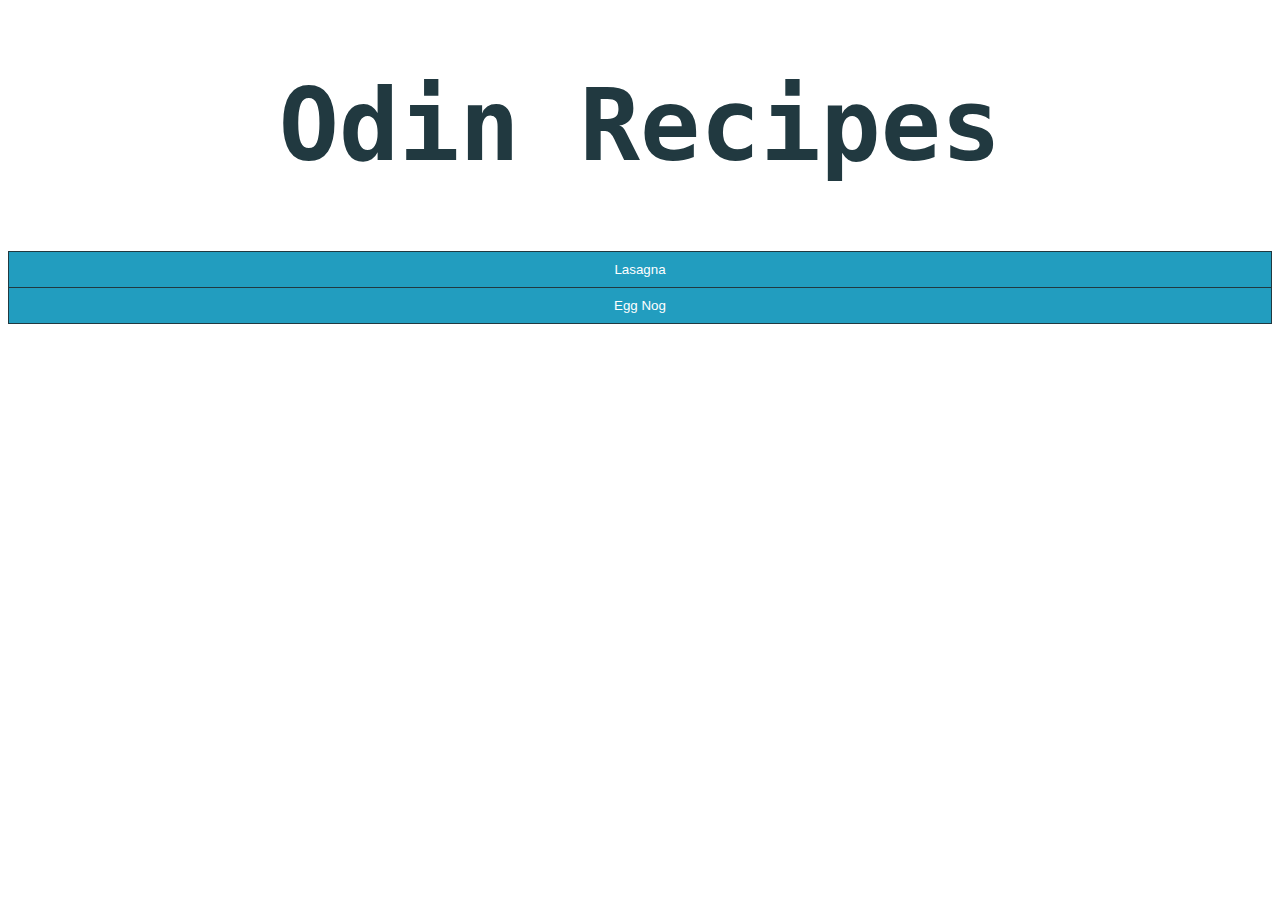
<file: index.html>
<!DOCTYPE html>
<html lang="en">
<head>
    <meta charset="UTF-8">
    <meta http-equiv="X-UA-Compatible" content="IE=edge">
    <meta name="viewport" content="width=device-width, initial-scale=1.0">
    <title>Odin_Recipes</title>
    <link rel="stylesheet" href="style.css">
</head>
<body>
    <h1>Odin Recipes</h1>
<div class="btn-group">
<button onclick="document.location='recipes/lasagna.html'">Lasagna</button>
<button onclick="document.location='recipes/eggnog.html'">Egg Nog</button>
</div>
</body>
</html>
</file>
<file: style.css>
h1 {
    color: #213940;
    font-size: 100px;
    font-family: monospace;
    text-align: center;
}
.recipeimage {
    display: block;
    margin-left: auto;
    margin-right: auto;
    width: 50%;
    position: relative;
    z-index: -1;
}
h2 {
    color:#229dbf;
    font-size: 50px;
    font-family: monospace; 
    text-align: center;
}
h3 {
    color:#4e717a;
    font-size: 35px;
}
li {
    color:#0d1314
}

.btn-group button {
    background-color: #229dbf; /* Green background */
    border: 1px solid #213940; /* Green border */
    color: white; /* White text */
    padding: 10px 24px; /* Some padding */
    cursor: pointer; /* Pointer/hand icon */
    width: 100%; /* Set a width if needed */
    display: block; /* Make the buttons appear below each other */
  }
  
  .btn-group button:not(:last-child) {
    border-bottom: none; /* Prevent double borders */
  }
  
  /* Add a background color on hover */
  .btn-group button:hover {
    background-color: #4e717a;
  }
</file>
